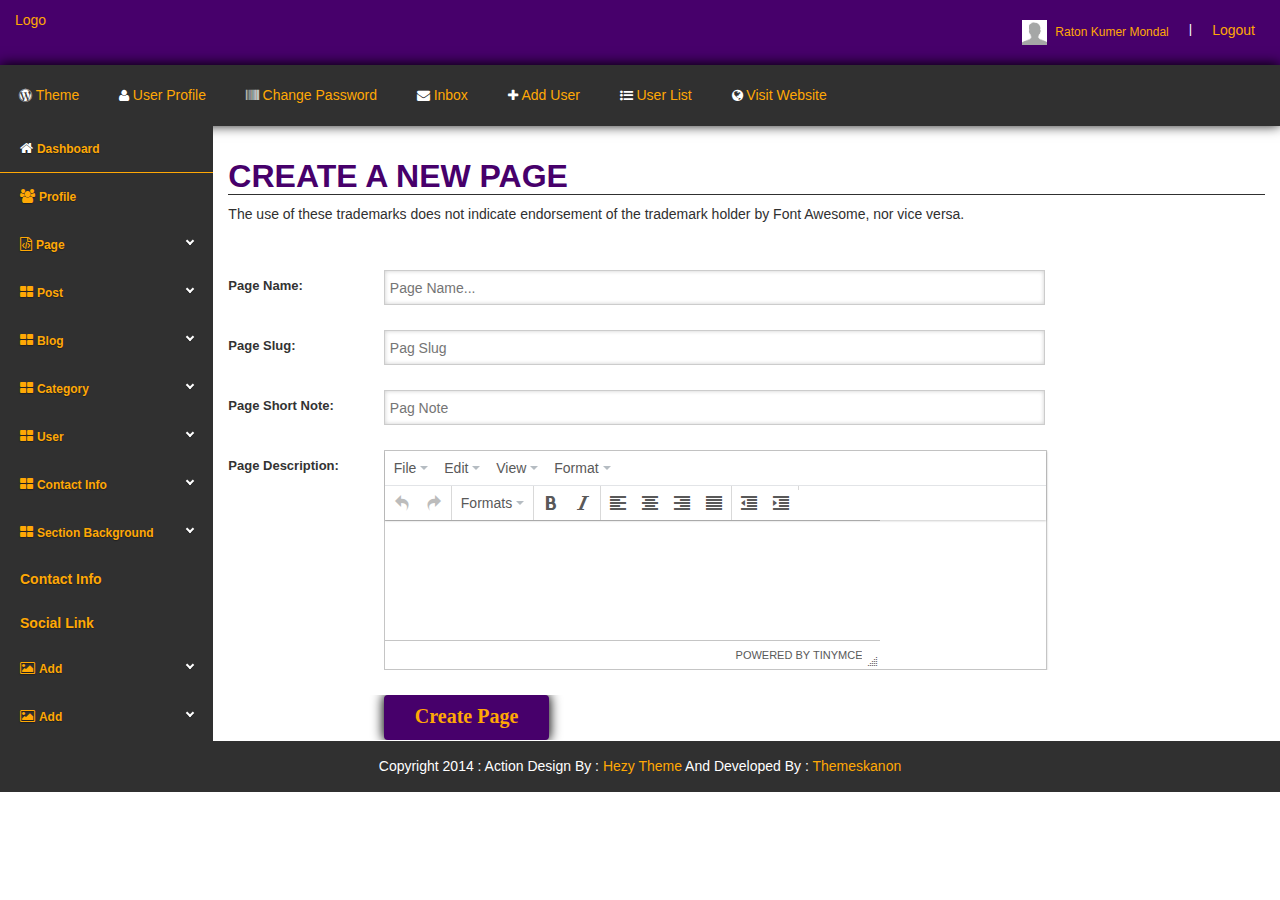
<file: dashboard/index.html>
<!DOCTYPE html>
<html class="no-js">
<head>
    <meta charset="utf-8">
    <meta name="viewport" content="width=device-width, initial-scale=1, minimum-scale=1">
   
    <title>Action HTML</title>

    <!--[if (gt IE 8) | (IEMobile)]><!--> 
    <link rel="stylesheet" href="css/csmenu.css">
    <link rel="stylesheet" href="css/bootstrap.css">
	<link rel="stylesheet" href="css/bootstrap-select.css"> 
	<link rel="stylesheet" href="css/style.css">  

  	 
  	<!-- Page level plugin CSS-->
  	<link href="vendor/datatables/dataTables.bootstrap4.css" rel="stylesheet">
  	<!-- Custom styles for this template-->
  	<link href="css/sb-admin.css" rel="stylesheet">

	<link rel="stylesheet" href="font/css/font-awesome.css" />
	<link rel="stylesheet" href="font/css/font-awesome.min.css" />
	
 
    <!--<![endif]-->
    <!--[if (lt IE 9) & (!IEMobile)]>
    <link rel="stylesheet" href="css/ie.css">
    <![endif]-->
</head>
<body>
<section>
	
</section>
<section>
	<div class="col-md-12 col-lg-12">
		<div class="row">
			<div class="desh_bord_top_menu">
				<div class="col-md-4">
					<a href="index.html">Logo</a>
				</div> 
				<div class="col-md-8">
					<div class="top_menu">
						<ul>
							<li><a href="">Logout </a></li>
							<li>|</li>
							<li><img src="../images/profile_img.jpg"><span> Raton Kumer Mondal</span> </li> 
						</ul>
					</div>
				</div> 
			</div> 
		</div>
	</div>
</section> 
<section>
	<div class="col-md-12 col-lg-12">
		<div class="row">
			<div class="desh_bord_top_menu desh_bord_top_menu_"> 
			 	<ul class="short_link"> 
			 		<li><i class="fa fa-wordpress"></i> <a href=""> Theme</a></li>
			 		<li><i class="fa fa-user"></i> <a href="">User Profile</a></li>
			 		<li><i class="fa fa-barcode"></i> <a href="">Change Password</a></li>
			 		<li><i class="fa fa-envelope"></i> <a href="">Inbox</a></li>
			 		<li><i class="fa fa-plus"></i> <a href="">Add User</a></li>
			 		<li><i class="fa fa-list-ul"></i> <a href="">User List</a></li>
			 		<li><i class="fa fa-globe"></i> <a href="">Visit Website</a></li>
			 	</ul>
				 
			</div> 
		</div>
	</div>
</section> 
<section>
	<div class="col-md-2 col-lg-2">
		<div class="row">	
			<div class="bdfood_admin_menu">
			<!-- ================== Manu html Start ======================= -->
				<div class="menu"> 
					<nav id="nav" role="navigation">
						<div class="menu-wrap">
							<div class="block">  
								<div class="action-menu">	
									<div id="cssmenu">
										<ul>
										   <li class="active"><a class="home" href='index.html'><i class="fa fa-home"></i> <span> Dashboard</span></a>
										   <li><a class="home" href='#'><i class="fa fa-group"></i> <span> Profile</span></a>
											   
										   </li>
										   <li class="has-sub"><a class="product" href='#'><i class="fa fa-file-code-o"></i> <span> Page</span></a>
											  <ul class="sub-ul">
												 <li><a href="new_page.html">New Page</a></li> 
												 <li><a href="glass.html">All Page</a></li>  
											  </ul>
										   </li>
										   <li class="has-sub"><a class="product" href="#"><i class="fa fa-th-large"></i> <span>Post</span></a>
											  <ul class="sub-ul">
												 <li><a href="accessories.html">New Post</a></li> 
												 <li><a href="bags-wallets.html">All Post</a></li> 
												 
											  </ul>
										   </li>
										   <li class="has-sub"><a class="product" href="#"><i class="fa fa-th-large"></i> <span>Blog</span></a>
											  <ul class="sub-ul">
												 <li><a href="accessories.html">New Blog</a></li> 
												 <li><a href="bags-wallets.html">All Blog</a></li> 
												 
											  </ul>
										   </li>
										   	<li class="has-sub"><a class="product" href="#"><i class="fa fa-th-large"></i> <span>Category</span></a>
											  <ul class="sub-ul">
												 <li><a href="accessories.html">New Category</a></li> 
												 <li><a href="bags-wallets.html">All Category</a></li> 
												 
											  </ul>
										   </li>

										   <li class="has-sub"><a class="product" href="#"><i class="fa fa-th-large"></i> <span>User</span></a>
											  <ul class="sub-ul">
												 <li><a href="accessories.html">New User</a></li> 
												 <li><a href="bags-wallets.html">User List</a></li> 
												 
											  </ul>
										   </li>
										   <li class="has-sub"><a class="product" href="#"><i class="fa fa-th-large"></i> <span>Contact Info</span></a>
											  <ul class="sub-ul">
												 <li><a href="accessories.html">New Info</a></li> 
												 <li><a href="bags-wallets.html">User List</a></li>  
											  </ul>
										   </li>

										   <li class="has-sub"><a class="product" href="#"><i class="fa fa-th-large"></i> <span>Section Background</span></a>
											  <ul class="sub-ul">
												 <li><a href="accessories.html">New Section</a></li> 
												 <li><a href="bags-wallets.html">User List</a></li>  
											  </ul>
										   </li>
										   
										   <li class="last"><a class="contact-menu" href="#">Contact Info</a></li>
										   <li class="last"><a class="contact-menu" href="#">Social Link</a></li>
										    
										    <li class="has-sub"><a class="product" href="#"><i class="fa fa-photo"></i> <span>Add</span></a>
											  <ul class="sub-ul">
												 <li><a href="accessories.html">New Add</a></li> 
												 <li><a href="bags-wallets.html">Add List</a></li>  
											  </ul>
										   </li>
										   <li class="has-sub"><a class="product" href="#"><i class="fa fa-photo"></i> <span>Add</span></a>
											  <ul class="sub-ul">
												 <li><a href="accessories.html">New Add</a></li> 
												 <li><a href="bags-wallets.html">Add List</a></li>  
											  </ul>
										   </li> 
										</ul>
									</div>  
								</div>
								 
							</div>
						</div>
					</nav>
					
				</div>	
				<!-- ================== Manu html Exit ======================= -->
			</div> 
		</div> 
	</div>
	<div class="col-md-10 col-lg-10">
		<div class="row">
			<div class="body_wrap">
				<h2>Create a New Page</h2> 
				<p>The use of these trademarks does not indicate endorsement of the trademark holder by Font Awesome, nor vice versa.</p>

				<div class="body_content">
					<form class="form-horizontal">
					  <div class="control-group">
					    <label class="control-label" for="inputEmail">Page Name:</label>
					    <div class="controls">
					      <input type="text" id="inputEmail" name="pag_name" placeholder="Page Name...">
					    </div>
					  </div>
					  <div class="control-group">
					    <label class="control-label" for="inputPassword">Page Slug:</label>
					    <div class="controls">
					      <input type="text" id="inputPassword" name="pag_slug" placeholder="Pag Slug">
					    </div>
					  </div>
						<div class="control-group">
						    <label class="control-label" for="inputPassword">Page Short Note:</label>
						    <div class="controls">
						      <input type="text" name="pag_note" placeholder="Pag Note">
						    </div>
					  	</div>
					  	

					  	<div class="control-group">
						    <label class="control-label" for="inputPassword">Page Description:</label>
						    <div class="controls">
						      <textarea rows="4" cols="50"> </textarea>
						    </div>
					  	</div>

						<div class="control-group">
						    <div class="controls"> 
						      <button type="submit" class="btn">Create Page</button>
						    </div>
						 </div>
					</form> 
				</div> 
				 
			</div>
		</div> 
	</div> 
</section>
 
<section>
	<footer>
	<p>Copyright 2014 : Action Design By :	 <a href="http://hezy.org/superduper/">Hezy Theme</a> And Developed By : <a href="http://www.themeskanon.com">Themeskanon</a></p>
	</footer>
</section>				
	 

 


<script src="js/jquery.js"></script>
<script src="js/script.js"></script>
<script src="js/bootstrap/bootstrap.min.js"></script>
<script src="js/bootstrap/bootstrap-select.js"></script>
<script src="js/responsive-menu/modernizr.js"></script>
<script src="js/responsive-menu/main.js"></script>
<script src="js/wow.min.js"></script>
<script src="js/custom.js"></script>
<script src="tinymce/tinymce.min.js"></script>
  <script>tinymce.init({ selector:'textarea' });</script>

  
<!-- Page level plugin JavaScript-->
<script src="vendor/datatables/jquery.dataTables.js"></script>
<script src="vendor/datatables/dataTables.bootstrap4.js"></script>
<!-- Custom scripts for all pages-->
<script src="js/panel_js/sb-admin.min.js"></script>
<!-- Custom scripts for this page-->
<script src="js/panel_js/sb-admin-datatables.min.js"></script>
</body>
</html>
</file>
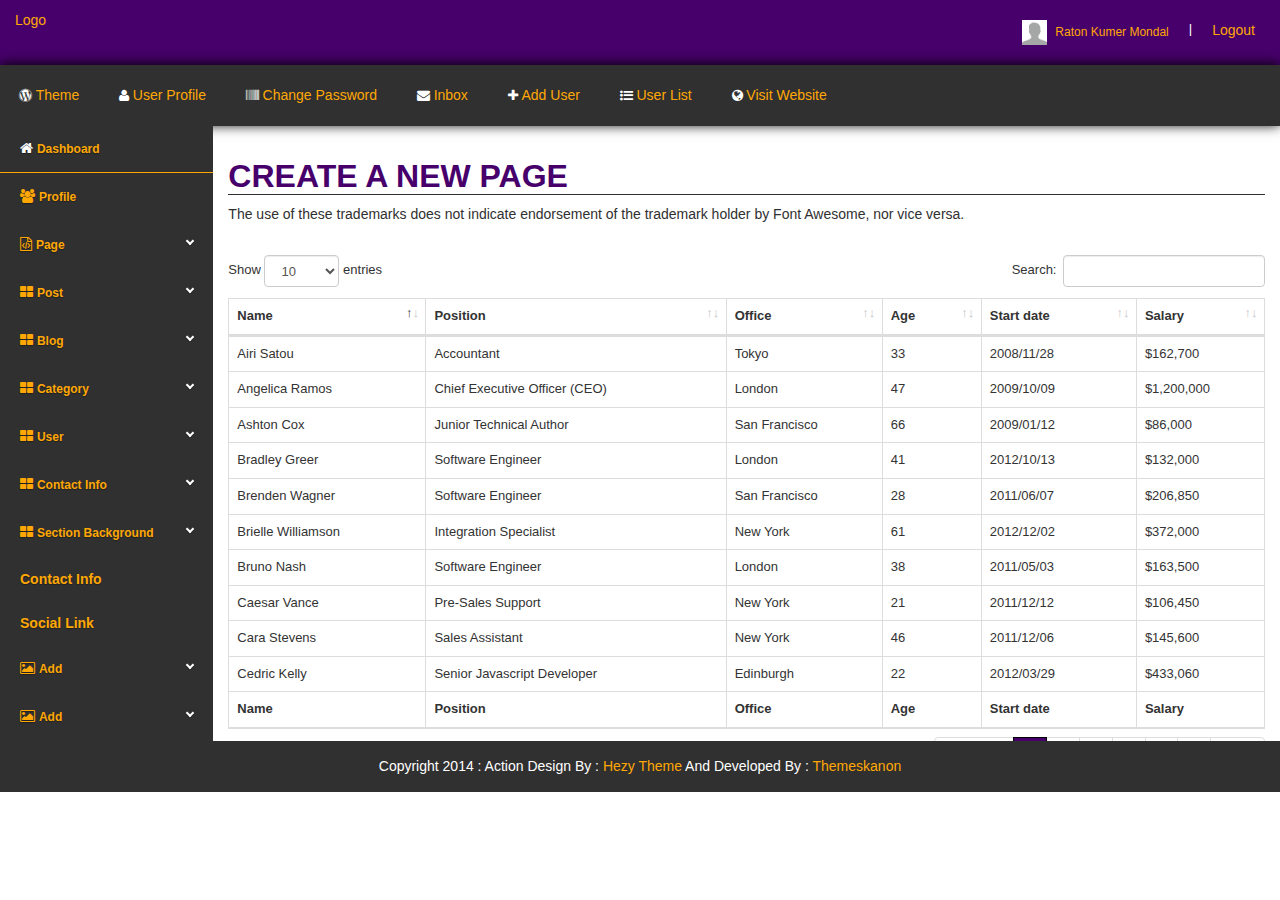
<file: dashboard/new_page.html>
<!DOCTYPE html>
<html class="no-js">
<head>
    <meta charset="utf-8">
    <meta name="viewport" content="width=device-width, initial-scale=1, minimum-scale=1">
   
    <title>Action HTML</title>

    <!--[if (gt IE 8) | (IEMobile)]><!--> 
    <link rel="stylesheet" href="css/csmenu.css">
    <link rel="stylesheet" href="css/bootstrap.css">
	<link rel="stylesheet" href="css/bootstrap-select.css"> 
	<link rel="stylesheet" href="css/style.css">  

  	 
  	<!-- Page level plugin CSS-->
  	<link href="vendor/datatables/dataTables.bootstrap4.css" rel="stylesheet">
  	<!-- Custom styles for this template-->
  	<link href="css/sb-admin.css" rel="stylesheet">

	<link rel="stylesheet" href="font/css/font-awesome.css" />
	<link rel="stylesheet" href="font/css/font-awesome.min.css" />
	
 
    <!--<![endif]-->
    <!--[if (lt IE 9) & (!IEMobile)]>
    <link rel="stylesheet" href="css/ie.css">
    <![endif]-->
</head>
<body>
<section>
	
</section>
<section>
	<div class="col-md-12 col-lg-12">
		<div class="row">
			<div class="desh_bord_top_menu">
				<div class="col-md-4">
					<a href="index.html">Logo</a>
				</div> 
				<div class="col-md-8">
					<div class="top_menu">
						<ul>
							<li><a href="">Logout </a></li>
							<li>|</li>
							<li><img src="../images/profile_img.jpg"><span> Raton Kumer Mondal</span> </li> 
						</ul>
					</div>
				</div> 
			</div> 
		</div>
	</div>
</section> 
<section>
	<div class="col-md-12 col-lg-12">
		<div class="row">
			<div class="desh_bord_top_menu desh_bord_top_menu_"> 
			 	<ul class="short_link"> 
			 		<li><i class="fa fa-wordpress"></i> <a href=""> Theme</a></li>
			 		<li><i class="fa fa-user"></i> <a href="">User Profile</a></li>
			 		<li><i class="fa fa-barcode"></i> <a href="">Change Password</a></li>
			 		<li><i class="fa fa-envelope"></i> <a href="">Inbox</a></li>
			 		<li><i class="fa fa-plus"></i> <a href="">Add User</a></li>
			 		<li><i class="fa fa-list-ul"></i> <a href="">User List</a></li>
			 		<li><i class="fa fa-globe"></i> <a href="">Visit Website</a></li>
			 	</ul>
				 
			</div> 
		</div>
	</div>
</section> 
<section>
	<div class="col-md-2 col-lg-2">
		<div class="row">	
			<div class="bdfood_admin_menu">
			<!-- ================== Manu html Start ======================= -->
				<div class="menu"> 
					<nav id="nav" role="navigation">
						<div class="menu-wrap">
							<div class="block">  
								<div class="action-menu">	
									<div id="cssmenu">
										<ul>
										   <li class="active"><a class="home" href='index.html'><i class="fa fa-home"></i> <span> Dashboard</span></a>
										   <li><a class="home" href='#'><i class="fa fa-group"></i> <span> Profile</span></a>
											   
										   </li>
										   <li class="has-sub"><a class="product" href='#'><i class="fa fa-file-code-o"></i> <span> Page</span></a>
											  <ul class="sub-ul">
												 <li><a href="new_page.html">New Page</a></li> 
												 <li><a href="glass.html">All Page</a></li>  
											  </ul>
										   </li>
										   <li class="has-sub"><a class="product" href="#"><i class="fa fa-th-large"></i> <span>Post</span></a>
											  <ul class="sub-ul">
												 <li><a href="accessories.html">New Post</a></li> 
												 <li><a href="bags-wallets.html">All Post</a></li> 
												 
											  </ul>
										   </li>
										   <li class="has-sub"><a class="product" href="#"><i class="fa fa-th-large"></i> <span>Blog</span></a>
											  <ul class="sub-ul">
												 <li><a href="accessories.html">New Blog</a></li> 
												 <li><a href="bags-wallets.html">All Blog</a></li> 
												 
											  </ul>
										   </li>
										   	<li class="has-sub"><a class="product" href="#"><i class="fa fa-th-large"></i> <span>Category</span></a>
											  <ul class="sub-ul">
												 <li><a href="accessories.html">New Category</a></li> 
												 <li><a href="bags-wallets.html">All Category</a></li> 
												 
											  </ul>
										   </li>

										   <li class="has-sub"><a class="product" href="#"><i class="fa fa-th-large"></i> <span>User</span></a>
											  <ul class="sub-ul">
												 <li><a href="accessories.html">New User</a></li> 
												 <li><a href="bags-wallets.html">User List</a></li> 
												 
											  </ul>
										   </li>
										   <li class="has-sub"><a class="product" href="#"><i class="fa fa-th-large"></i> <span>Contact Info</span></a>
											  <ul class="sub-ul">
												 <li><a href="accessories.html">New Info</a></li> 
												 <li><a href="bags-wallets.html">User List</a></li>  
											  </ul>
										   </li>

										   <li class="has-sub"><a class="product" href="#"><i class="fa fa-th-large"></i> <span>Section Background</span></a>
											  <ul class="sub-ul">
												 <li><a href="accessories.html">New Section</a></li> 
												 <li><a href="bags-wallets.html">User List</a></li>  
											  </ul>
										   </li>
										   
										   <li class="last"><a class="contact-menu" href="#">Contact Info</a></li>
										   <li class="last"><a class="contact-menu" href="#">Social Link</a></li>
										    
										    <li class="has-sub"><a class="product" href="#"><i class="fa fa-photo"></i> <span>Add</span></a>
											  <ul class="sub-ul">
												 <li><a href="accessories.html">New Add</a></li> 
												 <li><a href="bags-wallets.html">Add List</a></li>  
											  </ul>
										   </li>
										   <li class="has-sub"><a class="product" href="#"><i class="fa fa-photo"></i> <span>Add</span></a>
											  <ul class="sub-ul">
												 <li><a href="accessories.html">New Add</a></li> 
												 <li><a href="bags-wallets.html">Add List</a></li>  
											  </ul>
										   </li> 
										</ul>
									</div>  
								</div>
								 
							</div>
						</div>
					</nav>
					
				</div>	
				<!-- ================== Manu html Exit ======================= -->
			</div> 
		</div> 
	</div>
	<div class="col-md-10 col-lg-10">
		<div class="row">
			<div class="body_wrap">
				<h2>Create a New Page</h2> 
				<p>The use of these trademarks does not indicate endorsement of the trademark holder by Font Awesome, nor vice versa.</p>

				<div class="body_content"> 
           <div class="card-body">
          <div class="table-responsive">
            <table class="table table-bordered" id="dataTable" width="100%" cellspacing="0">
              <thead>
                <tr>
                  <th>Name</th>
                  <th>Position</th>
                  <th>Office</th>
                  <th>Age</th>
                  <th>Start date</th>
                  <th>Salary</th>
                </tr>
              </thead>
              <tfoot>
                <tr>
                  <th>Name</th>
                  <th>Position</th>
                  <th>Office</th>
                  <th>Age</th>
                  <th>Start date</th>
                  <th>Salary</th>
                </tr>
              </tfoot>
              <tbody>
                <tr>
                  <td>Tiger Nixon</td>
                  <td>System Architect</td>
                  <td>Edinburgh</td>
                  <td>61</td>
                  <td>2011/04/25</td>
                  <td>$320,800</td>
                </tr>
                <tr>
                  <td>Garrett Winters</td>
                  <td>Accountant</td>
                  <td>Tokyo</td>
                  <td>63</td>
                  <td>2011/07/25</td>
                  <td>$170,750</td>
                </tr>
                <tr>
                  <td>Ashton Cox</td>
                  <td>Junior Technical Author</td>
                  <td>San Francisco</td>
                  <td>66</td>
                  <td>2009/01/12</td>
                  <td>$86,000</td>
                </tr>
                <tr>
                  <td>Cedric Kelly</td>
                  <td>Senior Javascript Developer</td>
                  <td>Edinburgh</td>
                  <td>22</td>
                  <td>2012/03/29</td>
                  <td>$433,060</td>
                </tr>
                <tr>
                  <td>Airi Satou</td>
                  <td>Accountant</td>
                  <td>Tokyo</td>
                  <td>33</td>
                  <td>2008/11/28</td>
                  <td>$162,700</td>
                </tr>
                <tr>
                  <td>Brielle Williamson</td>
                  <td>Integration Specialist</td>
                  <td>New York</td>
                  <td>61</td>
                  <td>2012/12/02</td>
                  <td>$372,000</td>
                </tr>
                <tr>
                  <td>Herrod Chandler</td>
                  <td>Sales Assistant</td>
                  <td>San Francisco</td>
                  <td>59</td>
                  <td>2012/08/06</td>
                  <td>$137,500</td>
                </tr>
                <tr>
                  <td>Rhona Davidson</td>
                  <td>Integration Specialist</td>
                  <td>Tokyo</td>
                  <td>55</td>
                  <td>2010/10/14</td>
                  <td>$327,900</td>
                </tr>
                <tr>
                  <td>Colleen Hurst</td>
                  <td>Javascript Developer</td>
                  <td>San Francisco</td>
                  <td>39</td>
                  <td>2009/09/15</td>
                  <td>$205,500</td>
                </tr>
                <tr>
                  <td>Sonya Frost</td>
                  <td>Software Engineer</td>
                  <td>Edinburgh</td>
                  <td>23</td>
                  <td>2008/12/13</td>
                  <td>$103,600</td>
                </tr>
                <tr>
                  <td>Jena Gaines</td>
                  <td>Office Manager</td>
                  <td>London</td>
                  <td>30</td>
                  <td>2008/12/19</td>
                  <td>$90,560</td>
                </tr>
                <tr>
                  <td>Quinn Flynn</td>
                  <td>Support Lead</td>
                  <td>Edinburgh</td>
                  <td>22</td>
                  <td>2013/03/03</td>
                  <td>$342,000</td>
                </tr>
                <tr>
                  <td>Charde Marshall</td>
                  <td>Regional Director</td>
                  <td>San Francisco</td>
                  <td>36</td>
                  <td>2008/10/16</td>
                  <td>$470,600</td>
                </tr>
                <tr>
                  <td>Haley Kennedy</td>
                  <td>Senior Marketing Designer</td>
                  <td>London</td>
                  <td>43</td>
                  <td>2012/12/18</td>
                  <td>$313,500</td>
                </tr>
                <tr>
                  <td>Tatyana Fitzpatrick</td>
                  <td>Regional Director</td>
                  <td>London</td>
                  <td>19</td>
                  <td>2010/03/17</td>
                  <td>$385,750</td>
                </tr>
                <tr>
                  <td>Michael Silva</td>
                  <td>Marketing Designer</td>
                  <td>London</td>
                  <td>66</td>
                  <td>2012/11/27</td>
                  <td>$198,500</td>
                </tr>
                <tr>
                  <td>Paul Byrd</td>
                  <td>Chief Financial Officer (CFO)</td>
                  <td>New York</td>
                  <td>64</td>
                  <td>2010/06/09</td>
                  <td>$725,000</td>
                </tr>
                <tr>
                  <td>Gloria Little</td>
                  <td>Systems Administrator</td>
                  <td>New York</td>
                  <td>59</td>
                  <td>2009/04/10</td>
                  <td>$237,500</td>
                </tr>
                <tr>
                  <td>Bradley Greer</td>
                  <td>Software Engineer</td>
                  <td>London</td>
                  <td>41</td>
                  <td>2012/10/13</td>
                  <td>$132,000</td>
                </tr>
                <tr>
                  <td>Dai Rios</td>
                  <td>Personnel Lead</td>
                  <td>Edinburgh</td>
                  <td>35</td>
                  <td>2012/09/26</td>
                  <td>$217,500</td>
                </tr>
                <tr>
                  <td>Jenette Caldwell</td>
                  <td>Development Lead</td>
                  <td>New York</td>
                  <td>30</td>
                  <td>2011/09/03</td>
                  <td>$345,000</td>
                </tr>
                <tr>
                  <td>Yuri Berry</td>
                  <td>Chief Marketing Officer (CMO)</td>
                  <td>New York</td>
                  <td>40</td>
                  <td>2009/06/25</td>
                  <td>$675,000</td>
                </tr>
                <tr>
                  <td>Caesar Vance</td>
                  <td>Pre-Sales Support</td>
                  <td>New York</td>
                  <td>21</td>
                  <td>2011/12/12</td>
                  <td>$106,450</td>
                </tr>
                <tr>
                  <td>Doris Wilder</td>
                  <td>Sales Assistant</td>
                  <td>Sidney</td>
                  <td>23</td>
                  <td>2010/09/20</td>
                  <td>$85,600</td>
                </tr>
                <tr>
                  <td>Angelica Ramos</td>
                  <td>Chief Executive Officer (CEO)</td>
                  <td>London</td>
                  <td>47</td>
                  <td>2009/10/09</td>
                  <td>$1,200,000</td>
                </tr>
                <tr>
                  <td>Gavin Joyce</td>
                  <td>Developer</td>
                  <td>Edinburgh</td>
                  <td>42</td>
                  <td>2010/12/22</td>
                  <td>$92,575</td>
                </tr>
                <tr>
                  <td>Jennifer Chang</td>
                  <td>Regional Director</td>
                  <td>Singapore</td>
                  <td>28</td>
                  <td>2010/11/14</td>
                  <td>$357,650</td>
                </tr>
                <tr>
                  <td>Brenden Wagner</td>
                  <td>Software Engineer</td>
                  <td>San Francisco</td>
                  <td>28</td>
                  <td>2011/06/07</td>
                  <td>$206,850</td>
                </tr>
                <tr>
                  <td>Fiona Green</td>
                  <td>Chief Operating Officer (COO)</td>
                  <td>San Francisco</td>
                  <td>48</td>
                  <td>2010/03/11</td>
                  <td>$850,000</td>
                </tr>
                <tr>
                  <td>Shou Itou</td>
                  <td>Regional Marketing</td>
                  <td>Tokyo</td>
                  <td>20</td>
                  <td>2011/08/14</td>
                  <td>$163,000</td>
                </tr>
                <tr>
                  <td>Michelle House</td>
                  <td>Integration Specialist</td>
                  <td>Sidney</td>
                  <td>37</td>
                  <td>2011/06/02</td>
                  <td>$95,400</td>
                </tr>
                <tr>
                  <td>Suki Burks</td>
                  <td>Developer</td>
                  <td>London</td>
                  <td>53</td>
                  <td>2009/10/22</td>
                  <td>$114,500</td>
                </tr>
                <tr>
                  <td>Prescott Bartlett</td>
                  <td>Technical Author</td>
                  <td>London</td>
                  <td>27</td>
                  <td>2011/05/07</td>
                  <td>$145,000</td>
                </tr>
                <tr>
                  <td>Gavin Cortez</td>
                  <td>Team Leader</td>
                  <td>San Francisco</td>
                  <td>22</td>
                  <td>2008/10/26</td>
                  <td>$235,500</td>
                </tr>
                <tr>
                  <td>Martena Mccray</td>
                  <td>Post-Sales support</td>
                  <td>Edinburgh</td>
                  <td>46</td>
                  <td>2011/03/09</td>
                  <td>$324,050</td>
                </tr>
                <tr>
                  <td>Unity Butler</td>
                  <td>Marketing Designer</td>
                  <td>San Francisco</td>
                  <td>47</td>
                  <td>2009/12/09</td>
                  <td>$85,675</td>
                </tr>
                <tr>
                  <td>Howard Hatfield</td>
                  <td>Office Manager</td>
                  <td>San Francisco</td>
                  <td>51</td>
                  <td>2008/12/16</td>
                  <td>$164,500</td>
                </tr>
                <tr>
                  <td>Hope Fuentes</td>
                  <td>Secretary</td>
                  <td>San Francisco</td>
                  <td>41</td>
                  <td>2010/02/12</td>
                  <td>$109,850</td>
                </tr>
                <tr>
                  <td>Vivian Harrell</td>
                  <td>Financial Controller</td>
                  <td>San Francisco</td>
                  <td>62</td>
                  <td>2009/02/14</td>
                  <td>$452,500</td>
                </tr>
                <tr>
                  <td>Timothy Mooney</td>
                  <td>Office Manager</td>
                  <td>London</td>
                  <td>37</td>
                  <td>2008/12/11</td>
                  <td>$136,200</td>
                </tr>
                <tr>
                  <td>Jackson Bradshaw</td>
                  <td>Director</td>
                  <td>New York</td>
                  <td>65</td>
                  <td>2008/09/26</td>
                  <td>$645,750</td>
                </tr>
                <tr>
                  <td>Olivia Liang</td>
                  <td>Support Engineer</td>
                  <td>Singapore</td>
                  <td>64</td>
                  <td>2011/02/03</td>
                  <td>$234,500</td>
                </tr>
                <tr>
                  <td>Bruno Nash</td>
                  <td>Software Engineer</td>
                  <td>London</td>
                  <td>38</td>
                  <td>2011/05/03</td>
                  <td>$163,500</td>
                </tr>
                <tr>
                  <td>Sakura Yamamoto</td>
                  <td>Support Engineer</td>
                  <td>Tokyo</td>
                  <td>37</td>
                  <td>2009/08/19</td>
                  <td>$139,575</td>
                </tr>
                <tr>
                  <td>Thor Walton</td>
                  <td>Developer</td>
                  <td>New York</td>
                  <td>61</td>
                  <td>2013/08/11</td>
                  <td>$98,540</td>
                </tr>
                <tr>
                  <td>Finn Camacho</td>
                  <td>Support Engineer</td>
                  <td>San Francisco</td>
                  <td>47</td>
                  <td>2009/07/07</td>
                  <td>$87,500</td>
                </tr>
                <tr>
                  <td>Serge Baldwin</td>
                  <td>Data Coordinator</td>
                  <td>Singapore</td>
                  <td>64</td>
                  <td>2012/04/09</td>
                  <td>$138,575</td>
                </tr>
                <tr>
                  <td>Zenaida Frank</td>
                  <td>Software Engineer</td>
                  <td>New York</td>
                  <td>63</td>
                  <td>2010/01/04</td>
                  <td>$125,250</td>
                </tr>
                <tr>
                  <td>Zorita Serrano</td>
                  <td>Software Engineer</td>
                  <td>San Francisco</td>
                  <td>56</td>
                  <td>2012/06/01</td>
                  <td>$115,000</td>
                </tr>
                <tr>
                  <td>Jennifer Acosta</td>
                  <td>Junior Javascript Developer</td>
                  <td>Edinburgh</td>
                  <td>43</td>
                  <td>2013/02/01</td>
                  <td>$75,650</td>
                </tr>
                <tr>
                  <td>Cara Stevens</td>
                  <td>Sales Assistant</td>
                  <td>New York</td>
                  <td>46</td>
                  <td>2011/12/06</td>
                  <td>$145,600</td>
                </tr>
                <tr>
                  <td>Hermione Butler</td>
                  <td>Regional Director</td>
                  <td>London</td>
                  <td>47</td>
                  <td>2011/03/21</td>
                  <td>$356,250</td>
                </tr>
                <tr>
                  <td>Lael Greer</td>
                  <td>Systems Administrator</td>
                  <td>London</td>
                  <td>21</td>
                  <td>2009/02/27</td>
                  <td>$103,500</td>
                </tr>
                <tr>
                  <td>Jonas Alexander</td>
                  <td>Developer</td>
                  <td>San Francisco</td>
                  <td>30</td>
                  <td>2010/07/14</td>
                  <td>$86,500</td>
                </tr>
                <tr>
                  <td>Shad Decker</td>
                  <td>Regional Director</td>
                  <td>Edinburgh</td>
                  <td>51</td>
                  <td>2008/11/13</td>
                  <td>$183,000</td>
                </tr>
                <tr>
                  <td>Michael Bruce</td>
                  <td>Javascript Developer</td>
                  <td>Singapore</td>
                  <td>29</td>
                  <td>2011/06/27</td>
                  <td>$183,000</td>
                </tr>
                <tr>
                  <td>Donna Snider</td>
                  <td>Customer Support</td>
                  <td>New York</td>
                  <td>27</td>
                  <td>2011/01/25</td>
                  <td>$112,000</td>
                </tr>
              </tbody>
            </table>
          </div>
        </div> 
				</div> 
				 
			</div>
		</div>
		 
		 
	</div> 
</section>
 
<section>
	<footer>
	<p>Copyright 2014 : Action Design By :	 <a href="http://hezy.org/superduper/">Hezy Theme</a> And Developed By : <a href="http://www.themeskanon.com">Themeskanon</a></p>
	</footer>
</section>				
	 

 


<script src="js/jquery.js"></script>
<script src="js/script.js"></script>
<script src="js/bootstrap/bootstrap.min.js"></script>
<script src="js/bootstrap/bootstrap-select.js"></script>
<script src="js/responsive-menu/modernizr.js"></script>
<script src="js/responsive-menu/main.js"></script>
<script src="js/wow.min.js"></script>
<script src="js/custom.js"></script>
<script src="tinymce/tinymce.min.js"></script>
  <script>tinymce.init({ selector:'textarea' });</script>

  
<!-- Page level plugin JavaScript-->
<script src="vendor/datatables/jquery.dataTables.js"></script>
<script src="vendor/datatables/dataTables.bootstrap4.js"></script>
<!-- Custom scripts for all pages-->
<script src="js/panel_js/sb-admin.min.js"></script>
<!-- Custom scripts for this page-->
<script src="js/panel_js/sb-admin-datatables.min.js"></script>
</body>
</html>
</file>
<file: dashboard/css/csmenu.css>
/*Custome Style*/

/*Custome Style*/

#cssmenu,
#cssmenu ul,
#cssmenu ul li,
#cssmenu ul li a {
  margin: 0;
  padding: 0;
  border: 0;
  list-style: none;
  line-height: 1;
  display: block;
  position: relative;
  -webkit-box-sizing: border-box;
  -moz-box-sizing: border-box;
  box-sizing: border-box;
}
#cssmenu {
  font-family: Helvetica, Arial, sans-serif;
  color: #ffffff;
}
#cssmenu ul ul {
  display: none;
}
.align-right {
  float: right;
}
#cssmenu > ul > li > a {
  padding: 15px 20px;
  cursor: pointer;
  z-index: 2;
  font-size: 14px;
  font-weight: bold;
  text-decoration: none;
  color: #ffa805;
  text-align: left;
  transition: all 125ms ease-in;
-webkit-transition: all 125ms ease-in;
-o-transition: all 125ms ease-in;
-moz-transition: all 125ms ease-in;
}
#cssmenu > ul > li > a:hover,
#cssmenu > ul > li.active > a,
#cssmenu > ul > li.open > a {
  color: #ffffff;
  /*background: #47006b;*/
  -webkit-transition: all 150ms ease-in; -o-transition: all 150ms ease-in; -moz-transition: all 150ms ease-in;
  border-bottom: 1px solid #ffa805;
  padding: 14px 20px;
}
#cssmenu > ul > li.open > a {
background: #000000;
transition: all 125ms ease-in;
-webkit-transition: all 125ms ease-in;
-o-transition: all 125ms ease-in;
-moz-transition: all 125ms ease-in;
}
#cssmenu > ul > li:last-child > a,
#cssmenu > ul > li.last > a {

}
.holder {
  width: 0;
  height: 0;
  position: absolute;
  top: 0;
  right: 0;
}
.holder::after,
.holder::before {
  display: block;
  position: absolute;
  content: "";
  width: 6px;
  height: 6px;
  right: 20px;
  z-index: 10;
  -webkit-transform: rotate(-135deg);
  -moz-transform: rotate(-135deg);
  -ms-transform: rotate(-135deg);
  -o-transform: rotate(-135deg);
  transform: rotate(-135deg);
}
.holder::after {
  top: 17px;
  border-top: 2px solid #ffffff;
  border-left: 2px solid #ffffff;
}
#cssmenu > ul > li > a:hover > span::after,
#cssmenu > ul > li.active > a > span::after,
#cssmenu > ul > li.open > a > span::after {
  border-color: #ffffff;
}
.holder::before {
  top: 18px;
  border-top: 2px solid;
  border-left: 2px solid;
  border-top-color: inherit;
  border-left-color: inherit;
}
#cssmenu ul ul li a {
  cursor: pointer;
  padding: 10px 20px;
  z-index: 1;
  text-decoration: none;
  font-size: 14px;
  color: #a693ba;
  background: #000000;
  text-align: left;
  font-weight: bold;
  transition: all 125ms ease-in;
-webkit-transition: all 125ms ease-in;
-o-transition: all 125ms ease-in;
-moz-transition: all 125ms ease-in;
}
#cssmenu ul ul li:hover > a,
#cssmenu ul ul li.open > a,
#cssmenu ul ul li.active > a {
  color: #ffffff;
}
#cssmenu ul ul li:first-child > a {
  box-shadow: none;
}
#cssmenu ul ul ul li:first-child > a {
  box-shadow: inset 0 1px 0 rgba(255, 255, 255, 0.1);
}
#cssmenu ul ul ul li a {
  padding-left: 30px;
}
#cssmenu > ul > li > ul > li:last-child > a,
#cssmenu > ul > li > ul > li.last > a {
  border-bottom: 0;
}
#cssmenu > ul > li > ul > li.open:last-child > a,
#cssmenu > ul > li > ul > li.last.open > a {
  border-bottom: 1px solid #32373e;
}
#cssmenu > ul > li > ul > li.open:last-child > ul > li:last-child > a {
  border-bottom: 0;
}
#cssmenu ul ul li.has-sub > a::after {
  display: block;
  position: absolute;
  content: "";
  width: 5px;
  height: 5px;
  right: 20px;
  z-index: 10;
  top: 11.5px;
  border-top: 2px solid #ffffff;
  border-left: 2px solid #ffffff;
  -webkit-transform: rotate(-135deg);
  -moz-transform: rotate(-135deg);
  -ms-transform: rotate(-135deg);
  -o-transform: rotate(-135deg);
  transform: rotate(-135deg);
}
#cssmenu ul ul li.active > a::after,
#cssmenu ul ul li.open > a::after,
#cssmenu ul ul li > a:hover::after {
  border-color: #ffffff;
}
</file>
<file: dashboard/css/style.css>
@charset "utf-8";
@font-face {
font-family: 'Arial';
src: url('../font/template-font/arial.ttf');
}
@font-face {
font-family: 'Georgia';
src: url('../font/template-font/georgiai.ttf');
}
@font-face {
font-family: 'Helvetica Neue LTPro';
src: url('../font/template-font/HelveticaNeueLTProUltLtEx.otf');
}
/* Action Left Menu Section*/
/* Logo style */
.body{font-family: 'Arial';font-size:14px; 
background: url('../images/body_bg.jpg') no-repeat center center fixed; 
    -webkit-background-size: cover;
    -moz-background-size: cover;
    -o-background-size: cover;
    background-size: cover;
}
h1{ outline: none;font-family: 'Oswald', sans-serif; font-size: 48px; font-weight: bold;  color: #47006b; text-transform: uppercase; }
h2{ outline: none;font-family: 'Oswald', sans-serif; font-size: 32px; font-weight: bold;  color: #47006b; text-transform: uppercase; }
h3{
 outline: none;
    font-family: sans-serif;
    font-size:24px;
    float: left; 
    color: #fff;
    font-weight: bold;
    border-bottom: 1px solid #47006b;
    line-height: 36px;
}
h4{
    font-family: sans-serif;
    font-size:18px;
    outline: none;
}
h5{font-family: 'Arial';font-size:16px;margin: 0;padding: 0; outline: none;}
h6{font-family: sans-serif;font-size:14px; outline: none;}
p{
    font-size: 14px;
    line-height: 21px;
}
span{
    font-size: 12px;
    line-height: 18px;
}
p,span,a{ 
    font-family: sans-serif;
    color:#ffa805;
    text-decoration: none;
    text-align: left;
    margin: 0;
    padding: 0;
    border: none;
    font-style: normal;
    word-spacing: normal;
    letter-spacing: normal;
}

li{list-style:none;}
a{ 
    font-size: 14px; 
    line-height: 21px;  
}
a:hover{color: #ffffff;-webkit-transition: all 150ms ease-in; -o-transition: all 150ms ease-in; -moz-transition: all 150ms ease-in;}
/*Scroll-bar*/ 
body::-webkit-scrollbar {
    width:6px;
    color: red;
    background: red;
}
 ::-webkit-scrollbar {
width: 6px;
height: 15px;
}


::-webkit-scrollbar-track-piece  {
background-color: #303030;
}

::-webkit-scrollbar-thumb:vertical {
height: 30px;
background-color: #47006b;
}
  

input,textarea {
border:0; 
padding:10px; 
font-size:1.3em;   
border:solid 1px #ccc; 
margin:0 0 0px; 
width:300px;
-moz-box-shadow: inset 0 0 4px rgba(0,0,0,0.2); 
-webkit-box-shadow: inset 0 0 4px rgba(0, 0, 0, 0.2); 
box-shadow: inner 0 0 4px rgba(0, 0, 0, 0.2);
-webkit-border-radius: 3px; 
-moz-border-radius: 3px; 
border-radius: 3px;

}
input:focus, select:focus, textarea:focus { 
    outline: none !important;
    border-color: #47006b;
    box-shadow: 0 0 10px #47006b;
}
 
body::-webkit-scrollbar-track {
    -webkit-box-shadow: inset 0 0 6px rgba(0,0,0,0.3);
    background: #000;
}
 
body::-webkit-scrollbar-thumb {
   background: #47006b;
  outline: 1px solid slategrey;
}
   

a:hover{
text-decoration:none;
}
.navigation{
border-top: 1px solid #303030;
background: #303030;
}
.navigation h1{
font-size: 50px;
text-shadow: 4px 0px 3px #777E77;
color: #fff;
}
/*Default Class */
.section{width: 100%;float: left;padding-top: 60px;padding-bottom: 60px;margin: 0;}
.section h2{margin-bottom:0;line-height: 26px;float: left;width: 100%;}
.section h1{margin-bottom:0;line-height: 60px;float: left;width: 100%;padding-bottom: 50px;}
.section h2:after{    margin-left: 0px; margin-top: 11px; content: ""; height: 2px; width: 25%; float: left; opacity: 1; background: #47006b;}
.section h1:after{    margin-left: 0px; margin-top: 11px; content: ""; height: 2px; width: 25%; float: left; opacity: 1; background: #47006b;}
.bg_section{background: #F6F6F6;}
.custom_row{width: 100%;float: left;margin: 0;padding: 0;margin-bottom: 15px;}
.section_heading{width: 100%;float: left;margin: 0;padding: 0;margin-top: 30px;}
.section_heading a:hover{color: #47006b}
.carousel{float: left;}
.section_heading a{float: right;color:#303030;padding-bottom: 10px; }
.custom_btn{background: #47006b; color: #fff; font-size: 14px; font-weight: bold; text-shadow: 1px 1px 1px #000; border-radius: 0; }
.custom_btn:hover{background: #47006b; color: #000;}
.img-responsive{width: 100%;}
.bdfood_admin_menu{
    width: 100%;float: left;margin: 0px;padding: 0px;overflow: hidden;background: #303030;/*box-shadow: 4px 1px 10px #000;*/
}
/*Default Class */

 
.desh_bord_top_menu{float: left;width: 100%;background: #47006b;color: #fff;padding-top: 10px;padding-bottom: 10px;}
.desh_bord_top_menu_{float: left;width: 100%;background: #303030 !important;color: #fff;padding-top: 10px;padding-bottom: 10px;box-shadow: 0px -1px 12px #000;}
.desh_bord_top_menu .top_menu{float: right; width: 100%;text-align: right;}
.desh_bord_top_menu .top_menu ul li{float: right; padding: 10px;}
.desh_bord_top_menu .top_menu ul li a:hover{color: #fff;}
.desh_bord_top_menu .top_menu ul li img{height: 25px;width: 25px;margin-right: 5px;}
.desh_bord_top_menu .short_link li{float: left; padding: 10px;padding-right: 30px;}
.body_wrap{float: left;width: 100%;overflow: scroll;padding: 15px;height: 615px;}
.body_wrap h2{float: left;width: 100%;border-bottom: 1px solid #303030;}
.body_wrap p{float: left;width: 100%;color: #303030;margin-bottom: 30px;}
.body_content .control-group{float: left;width: 100%;padding-bottom: 10px;padding-top: 15px;}
.body_content .control-group label{float: left;padding-right: 30px;    width: 15%; text-align: left;}
.body_content .control-group input[type="text"],.body_content .control-group input[type="email"]{width: 75%;font-size: 14px;border-radius:0;height: 35px;padding-left: 5px;}
.body_content .control-group input[type="url"],.body_content .control-group input[type="email"]{width: 75%;font-size: 14px;border-radius:0;height: 35px;padding-left: 5px;}
.body_content .control-group input[type="radio"], .body_content .control-group input[type="checkbox"]{width: 15px !important;}
.controls select, .controls input[type="number"]{width: 75%;font-size: 14px;border-radius:0;height: 35px;padding-left: 5px;}
.short_link a:hover{color: #fff;}
.body_content{float: left;width: 100%;min-height: 450px;}
.success_msg{float: left;width: 100%;text-align: center;}

 .control-group  img{
    height: 150px;
    width: 200px;
    float: left; 
        margin-left: 15%;
}
.btn{background: #47006b;-moz-box-shadow:    inset 0px 5px 15px #000000;
   -webkit-box-shadow: inset 0px 5px 15px #000000;
   box-shadow:         inset 0px 5px 15px #000000;

-moz-box-shadow:    0px 0px 12px 1px #000;
  -webkit-box-shadow: 0px 0px 12px 1px #000;
  box-shadow:         0px 0px 12px 1px #000;
  color: #ffa805;
  font-size: 20px;
  font-weight: bold;
  line-height: 30px;
  margin-left: 15%;
    padding: 5px 30px 8px 30px;
    font-family: cursive;
}

.btn:hover, .btn:focus{color:#fff; -webkit-transition: all 250ms ease-in; -o-transition: all 250ms ease-in; -moz-transition: all 250ms ease-in;}

a:hover, a:focus {
    color: #47006B;
    text-decoration: none; 
    outline: #303030 !important;
}
.desh_bord_top_menu_ ul{float: left;
    width: 100%;
    padding-left: 9px;}


 footer{background: #303030;
    float: left;
    width: 100%;
    padding: 15px;
    margin: 0px;
    text-align: center;}

ul, ol{margin-bottom: 0px;}
 footer p{text-align: center;color: #fff;}

.controls{overflow: hidden; }
.mce-panel{width: 75% !important;}


.pagination > .active > a, .pagination > .active > span, .pagination > .active > a:hover, .pagination > .active > span:hover, 
.pagination > .active > a:focus, .pagination > .active > span:focus{background-color: #47006b !important;border-color:#000 !important;}
.pagination > li > a:hover, .pagination > li > span:hover, .pagination > li > a:focus, .pagination > li > span:focus{background-color: #47006b !important;}

 .login_wrap{
    margin:0px auto;
    width: 75%;
    min-height: 438px;
    margin-top: 40%;
    text-align: center;
 }
.login_div{
    float: left;
    width: 100%; 
    text-align: center;
    border: 2px solid #CCCCCC;
    padding: 30px;
     background: #00000045;
 }
.imag_login{
    float: left;
    width: 100%; 
    text-align: center;
        margin-bottom: 15px;
 }
 .imag_login img{height: 80px;
    width: 80px;
    background: #000;
    border-radius: 60px;
    padding: 5px;
    border: 2px solid #CCCCCC;
        margin-top: -80px;
}
.login_wrap .login_div input[type="email"], input[type="password"]{
    background: transparent !important;
    width: 100%;
    border-radius: 0px;
    margin-bottom: 15px;
    height: 30px;
    font-size: 12px;
    color: #fff;
}
input:-webkit-autofill, textarea:-webkit-autofill, select:-webkit-autofill {
    background-color: #6F6F6F !important;
}
.sign_in_btn{
        margin: 0px;
    float: left;
    height: 30px;
    border-radius: 30px;
    line-height: 30px;
    font-size: 14px;
    padding: 0px 25px 0px 25px;
}
.login_div p a{
    font-size: 12px;
    padding-left: 15px;
}
.sign_in_btn:hover, .sign_in_btn:focus{outline: none;}





.{
    height: 150px;
    width: 200px;
    float: left;
    position: absolute;
    margin-top: -264px;
    margin-left: 30%;
}
















@media (max-width:991px){
   
}

@media (max-width:767px){
     .custom_row{width: 50%;}
    h1{font-size: 30px;}
    h2{font-size: 20px;}
    h4{font-size: 14px;}
    .carousel-control.left, .carousel-control.right{font-size: 25px;}
    .post_section .product_post-item{width:45%; margin-left: 15px;}
    .post_section .single_related_post{width:45%; margin-left: 15px;}
    
} 
@media (max-width:640px){ 

    h1{font-size: 40px;}
    h2{font-size: 19px;}
    h3{font-size: 16px;}
    h4{font-size: 18px;}
    .carousel-control.left, .carousel-control.right{font-size: 40px;} 
    .category_item .category_item_description{padding-left: 25%;padding-bottom: 15px;}
    .section{width: 65%;float: none;margin: 0px auto;}
    .security_notice_section{width: 100% !important;}
    .sidebar_wrap{margin-top: 50px;}
    .carousel-control.left i, .carousel-control.right i{margin-top: 100%;}
}
@media(max-width:480px){
    .custom_row{width: 100%;}
    h1{font-size: 30px;}
    h2{font-size: 20px;}
    h4{font-size: 14px;}
    .carousel-control.left, .carousel-control.right{font-size: 25px;}
     
    .post_section .post_item{    width: 90%; margin-left: 5%; }
    .singup_form .control-group input[type="text"], .singup_form .control-group input[type="email"], .singup_form .control-group input[type="number"], .singup_form .control-group input[type="password"],.singup_form .control-group label{text-align:left;width:100%;}
    .singup_form .control-group button[type="submit"], .singup_form .control-group button[type="reset"]{width: 100%;    margin-bottom: 15px;}
    .category_item .category_item_description{padding-left: 25%;padding-bottom: 15px;}
    .post_section .post_item .post_item_description{width: 88.5%;}
    .sidebar_wrap{margin-top: 50px;}
    .carousel {padding: 0px; margin: 0px; float: none; margin: 0px auto; width: 80%;}
    .carousel-control.left i, .carousel-control.right i{margin-top: 100%;}
    .carousel-control.left, .carousel-control.right{margin-top: 10%;}
   /* #myCarousel1{width: 100%;}*/
}

@media (min-width: 240px) and (max-width:400px){
     .post_section .post_item .post_item_description{width: 85.5%;}
     .carousel {padding: 0px; margin: 0px; float: none; margin: 0px auto; width: 100%;}
}
</file>
<file: dashboard/css/sb-admin.css>
html {
  position: relative;
  min-height: 100%;
}

body {
  overflow-x: hidden;
}

body.sticky-footer {
  margin-bottom: 56px;
}

body.sticky-footer .content-wrapper {
  min-height: calc(100vh - 56px - 56px);
}

body.fixed-nav {
  padding-top: 56px;
}

.content-wrapper {
  min-height: calc(100vh - 56px);
  padding-top: 1rem;
}

.scroll-to-top {
  position: fixed;
  right: 15px;
  bottom: 3px;
  display: none;
  width: 50px;
  height: 50px;
  text-align: center;
  color: white;
  background: rgba(52, 58, 64, 0.5);
  line-height: 45px;
}

.scroll-to-top:focus, .scroll-to-top:hover {
  color: white;
}

.scroll-to-top:hover {
  background: #343a40;
}

.scroll-to-top i {
  font-weight: 800;
}

.smaller {
  font-size: 0.7rem;
}

.o-hidden {
  overflow: hidden !important;
}

.z-0 {
  z-index: 0;
}

.z-1 {
  z-index: 1;
}

#mainNav .navbar-collapse {
  overflow: auto;
  max-height: 75vh;
}

#mainNav .navbar-collapse .navbar-nav .nav-item .nav-link {
  cursor: pointer;
}

#mainNav .navbar-collapse .navbar-sidenav .nav-link-collapse:after {
  float: right;
  content: '\f107';
  font-family: 'FontAwesome';
}

#mainNav .navbar-collapse .navbar-sidenav .nav-link-collapse.collapsed:after {
  content: '\f105';
}

#mainNav .navbar-collapse .navbar-sidenav .sidenav-second-level,
#mainNav .navbar-collapse .navbar-sidenav .sidenav-third-level {
  padding-left: 0;
}

#mainNav .navbar-collapse .navbar-sidenav .sidenav-second-level > li > a,
#mainNav .navbar-collapse .navbar-sidenav .sidenav-third-level > li > a {
  display: block;
  padding: 0.5em 0;
}

#mainNav .navbar-collapse .navbar-sidenav .sidenav-second-level > li > a:focus, #mainNav .navbar-collapse .navbar-sidenav .sidenav-second-level > li > a:hover,
#mainNav .navbar-collapse .navbar-sidenav .sidenav-third-level > li > a:focus,
#mainNav .navbar-collapse .navbar-sidenav .sidenav-third-level > li > a:hover {
  text-decoration: none;
}

#mainNav .navbar-collapse .navbar-sidenav .sidenav-second-level > li > a {
  padding-left: 1em;
}

#mainNav .navbar-collapse .navbar-sidenav .sidenav-third-level > li > a {
  padding-left: 2em;
}

#mainNav .navbar-collapse .sidenav-toggler {
  display: none;
}

#mainNav .navbar-collapse .navbar-nav > .nav-item.dropdown > .nav-link {
  position: relative;
  min-width: 45px;
}

#mainNav .navbar-collapse .navbar-nav > .nav-item.dropdown > .nav-link:after {
  float: right;
  width: auto;
  content: '\f105';
  border: none;
  font-family: 'FontAwesome';
}

#mainNav .navbar-collapse .navbar-nav > .nav-item.dropdown > .nav-link .indicator {
  position: absolute;
  top: 5px;
  left: 21px;
  font-size: 10px;
}

#mainNav .navbar-collapse .navbar-nav > .nav-item.dropdown.show > .nav-link:after {
  content: '\f107';
}

#mainNav .navbar-collapse .navbar-nav > .nav-item.dropdown .dropdown-menu > .dropdown-item > .dropdown-message {
  overflow: hidden;
  max-width: none;
  text-overflow: ellipsis;
}

@media (min-width: 992px) {
  #mainNav .navbar-brand {
    width: 250px;
  }
  #mainNav .navbar-collapse {
    overflow: visible;
    max-height: none;
  }
  #mainNav .navbar-collapse .navbar-sidenav {
    position: absolute;
    top: 0;
    left: 0;
    -webkit-flex-direction: column;
    -ms-flex-direction: column;
    flex-direction: column;
    margin-top: 56px;
  }
  #mainNav .navbar-collapse .navbar-sidenav > .nav-item {
    width: 250px;
    padding: 0;
  }
  #mainNav .navbar-collapse .navbar-sidenav > .nav-item > .nav-link {
    padding: 1em;
  }
  #mainNav .navbar-collapse .navbar-sidenav > .nav-item .sidenav-second-level,
  #mainNav .navbar-collapse .navbar-sidenav > .nav-item .sidenav-third-level {
    padding-left: 0;
    list-style: none;
  }
  #mainNav .navbar-collapse .navbar-sidenav > .nav-item .sidenav-second-level > li,
  #mainNav .navbar-collapse .navbar-sidenav > .nav-item .sidenav-third-level > li {
    width: 250px;
  }
  #mainNav .navbar-collapse .navbar-sidenav > .nav-item .sidenav-second-level > li > a,
  #mainNav .navbar-collapse .navbar-sidenav > .nav-item .sidenav-third-level > li > a {
    padding: 1em;
  }
  #mainNav .navbar-collapse .navbar-sidenav > .nav-item .sidenav-second-level > li > a {
    padding-left: 2.75em;
  }
  #mainNav .navbar-collapse .navbar-sidenav > .nav-item .sidenav-third-level > li > a {
    padding-left: 3.75em;
  }
  #mainNav .navbar-collapse .navbar-nav > .nav-item.dropdown > .nav-link {
    min-width: 0;
  }
  #mainNav .navbar-collapse .navbar-nav > .nav-item.dropdown > .nav-link:after {
    width: 24px;
    text-align: center;
  }
  #mainNav .navbar-collapse .navbar-nav > .nav-item.dropdown .dropdown-menu > .dropdown-item > .dropdown-message {
    max-width: 300px;
  }
}

#mainNav.fixed-top .sidenav-toggler {
  display: none;
}

@media (min-width: 992px) {
  #mainNav.fixed-top .navbar-sidenav {
    height: calc(100vh - 112px);
  }
  #mainNav.fixed-top .sidenav-toggler {
    position: absolute;
    top: 0;
    left: 0;
    display: flex;
    -webkit-flex-direction: column;
    -ms-flex-direction: column;
    flex-direction: column;
    margin-top: calc(100vh - 56px);
  }
  #mainNav.fixed-top .sidenav-toggler > .nav-item {
    width: 250px;
    padding: 0;
  }
  #mainNav.fixed-top .sidenav-toggler > .nav-item > .nav-link {
    padding: 1em;
  }
}

#mainNav.fixed-top.navbar-dark .sidenav-toggler {
  background-color: #212529;
}

#mainNav.fixed-top.navbar-dark .sidenav-toggler a i {
  color: #adb5bd;
}

#mainNav.fixed-top.navbar-light .sidenav-toggler {
  background-color: #dee2e6;
}

#mainNav.fixed-top.navbar-light .sidenav-toggler a i {
  color: rgba(0, 0, 0, 0.5);
}

body.sidenav-toggled #mainNav.fixed-top .sidenav-toggler {
  overflow-x: hidden;
  width: 55px;
}

body.sidenav-toggled #mainNav.fixed-top .sidenav-toggler .nav-item,
body.sidenav-toggled #mainNav.fixed-top .sidenav-toggler .nav-link {
  width: 55px !important;
}

body.sidenav-toggled #mainNav.fixed-top #sidenavToggler i {
  -webkit-transform: scaleX(-1);
  -moz-transform: scaleX(-1);
  -o-transform: scaleX(-1);
  transform: scaleX(-1);
  filter: FlipH;
  -ms-filter: 'FlipH';
}

#mainNav.static-top .sidenav-toggler {
  display: none;
}

@media (min-width: 992px) {
  #mainNav.static-top .sidenav-toggler {
    display: flex;
  }
}

body.sidenav-toggled #mainNav.static-top #sidenavToggler i {
  -webkit-transform: scaleX(-1);
  -moz-transform: scaleX(-1);
  -o-transform: scaleX(-1);
  transform: scaleX(-1);
  filter: FlipH;
  -ms-filter: 'FlipH';
}

.content-wrapper {
  overflow-x: hidden;
  background: white;
}

@media (min-width: 992px) {
  .content-wrapper {
    margin-left: 250px;
  }
}

#sidenavToggler i {
  font-weight: 800;
}

.navbar-sidenav-tooltip.show {
  display: none;
}

@media (min-width: 992px) {
  body.sidenav-toggled .content-wrapper {
    margin-left: 55px;
  }
}

body.sidenav-toggled .navbar-sidenav {
  width: 55px;
}

body.sidenav-toggled .navbar-sidenav .nav-link-text {
  display: none;
}

body.sidenav-toggled .navbar-sidenav .nav-item,
body.sidenav-toggled .navbar-sidenav .nav-link {
  width: 55px !important;
}

body.sidenav-toggled .navbar-sidenav .nav-item:after,
body.sidenav-toggled .navbar-sidenav .nav-link:after {
  display: none;
}

body.sidenav-toggled .navbar-sidenav .nav-item {
  white-space: nowrap;
}

body.sidenav-toggled .navbar-sidenav-tooltip.show {
  display: flex;
}

#mainNav.navbar-dark .navbar-collapse .navbar-sidenav .nav-link-collapse:after {
  color: #868e96;
}

#mainNav.navbar-dark .navbar-collapse .navbar-sidenav > .nav-item > .nav-link {
  color: #868e96;
}

#mainNav.navbar-dark .navbar-collapse .navbar-sidenav > .nav-item > .nav-link:hover {
  color: #adb5bd;
}

#mainNav.navbar-dark .navbar-collapse .navbar-sidenav > .nav-item .sidenav-second-level > li > a,
#mainNav.navbar-dark .navbar-collapse .navbar-sidenav > .nav-item .sidenav-third-level > li > a {
  color: #868e96;
}

#mainNav.navbar-dark .navbar-collapse .navbar-sidenav > .nav-item .sidenav-second-level > li > a:focus, #mainNav.navbar-dark .navbar-collapse .navbar-sidenav > .nav-item .sidenav-second-level > li > a:hover,
#mainNav.navbar-dark .navbar-collapse .navbar-sidenav > .nav-item .sidenav-third-level > li > a:focus,
#mainNav.navbar-dark .navbar-collapse .navbar-sidenav > .nav-item .sidenav-third-level > li > a:hover {
  color: #adb5bd;
}

#mainNav.navbar-dark .navbar-collapse .navbar-nav > .nav-item.dropdown > .nav-link:after {
  color: #adb5bd;
}

@media (min-width: 992px) {
  #mainNav.navbar-dark .navbar-collapse .navbar-sidenav {
    background: #343a40;
  }
  #mainNav.navbar-dark .navbar-collapse .navbar-sidenav li.active a {
    color: white !important;
    background-color: #495057;
  }
  #mainNav.navbar-dark .navbar-collapse .navbar-sidenav li.active a:focus, #mainNav.navbar-dark .navbar-collapse .navbar-sidenav li.active a:hover {
    color: white;
  }
  #mainNav.navbar-dark .navbar-collapse .navbar-sidenav > .nav-item .sidenav-second-level,
  #mainNav.navbar-dark .navbar-collapse .navbar-sidenav > .nav-item .sidenav-third-level {
    background: #343a40;
  }
}

#mainNav.navbar-light .navbar-collapse .navbar-sidenav .nav-link-collapse:after {
  color: rgba(0, 0, 0, 0.5);
}

#mainNav.navbar-light .navbar-collapse .navbar-sidenav > .nav-item > .nav-link {
  color: rgba(0, 0, 0, 0.5);
}

#mainNav.navbar-light .navbar-collapse .navbar-sidenav > .nav-item > .nav-link:hover {
  color: rgba(0, 0, 0, 0.7);
}

#mainNav.navbar-light .navbar-collapse .navbar-sidenav > .nav-item .sidenav-second-level > li > a,
#mainNav.navbar-light .navbar-collapse .navbar-sidenav > .nav-item .sidenav-third-level > li > a {
  color: rgba(0, 0, 0, 0.5);
}

#mainNav.navbar-light .navbar-collapse .navbar-sidenav > .nav-item .sidenav-second-level > li > a:focus, #mainNav.navbar-light .navbar-collapse .navbar-sidenav > .nav-item .sidenav-second-level > li > a:hover,
#mainNav.navbar-light .navbar-collapse .navbar-sidenav > .nav-item .sidenav-third-level > li > a:focus,
#mainNav.navbar-light .navbar-collapse .navbar-sidenav > .nav-item .sidenav-third-level > li > a:hover {
  color: rgba(0, 0, 0, 0.7);
}

#mainNav.navbar-light .navbar-collapse .navbar-nav > .nav-item.dropdown > .nav-link:after {
  color: rgba(0, 0, 0, 0.5);
}

@media (min-width: 992px) {
  #mainNav.navbar-light .navbar-collapse .navbar-sidenav {
    background: #f8f9fa;
  }
  #mainNav.navbar-light .navbar-collapse .navbar-sidenav li.active a {
    color: #000 !important;
    background-color: #e9ecef;
  }
  #mainNav.navbar-light .navbar-collapse .navbar-sidenav li.active a:focus, #mainNav.navbar-light .navbar-collapse .navbar-sidenav li.active a:hover {
    color: #000;
  }
  #mainNav.navbar-light .navbar-collapse .navbar-sidenav > .nav-item .sidenav-second-level,
  #mainNav.navbar-light .navbar-collapse .navbar-sidenav > .nav-item .sidenav-third-level {
    background: #f8f9fa;
  }
}

.card-body-icon {
  position: absolute;
  z-index: 0;
  top: -25px;
  right: -25px;
  font-size: 5rem;
  -webkit-transform: rotate(15deg);
  -ms-transform: rotate(15deg);
  transform: rotate(15deg);
}

@media (min-width: 576px) {
  .card-columns {
    column-count: 1;
  }
}

@media (min-width: 768px) {
  .card-columns {
    column-count: 2;
  }
}

@media (min-width: 1200px) {
  .card-columns {
    column-count: 2;
  }
}

.card-login {
  max-width: 25rem;
}

.card-register {
  max-width: 40rem;
}

footer.sticky-footer {
  position: absolute;
  right: 0;
  bottom: 0;
  width: 100%;
  height: 56px;
  background-color: #e9ecef;
  line-height: 55px;
}

@media (min-width: 992px) {
  footer.sticky-footer {
    width: calc(100% - 250px);
  }
}

@media (min-width: 992px) {
  body.sidenav-toggled footer.sticky-footer {
    width: calc(100% - 55px);
  }
}
</file>
